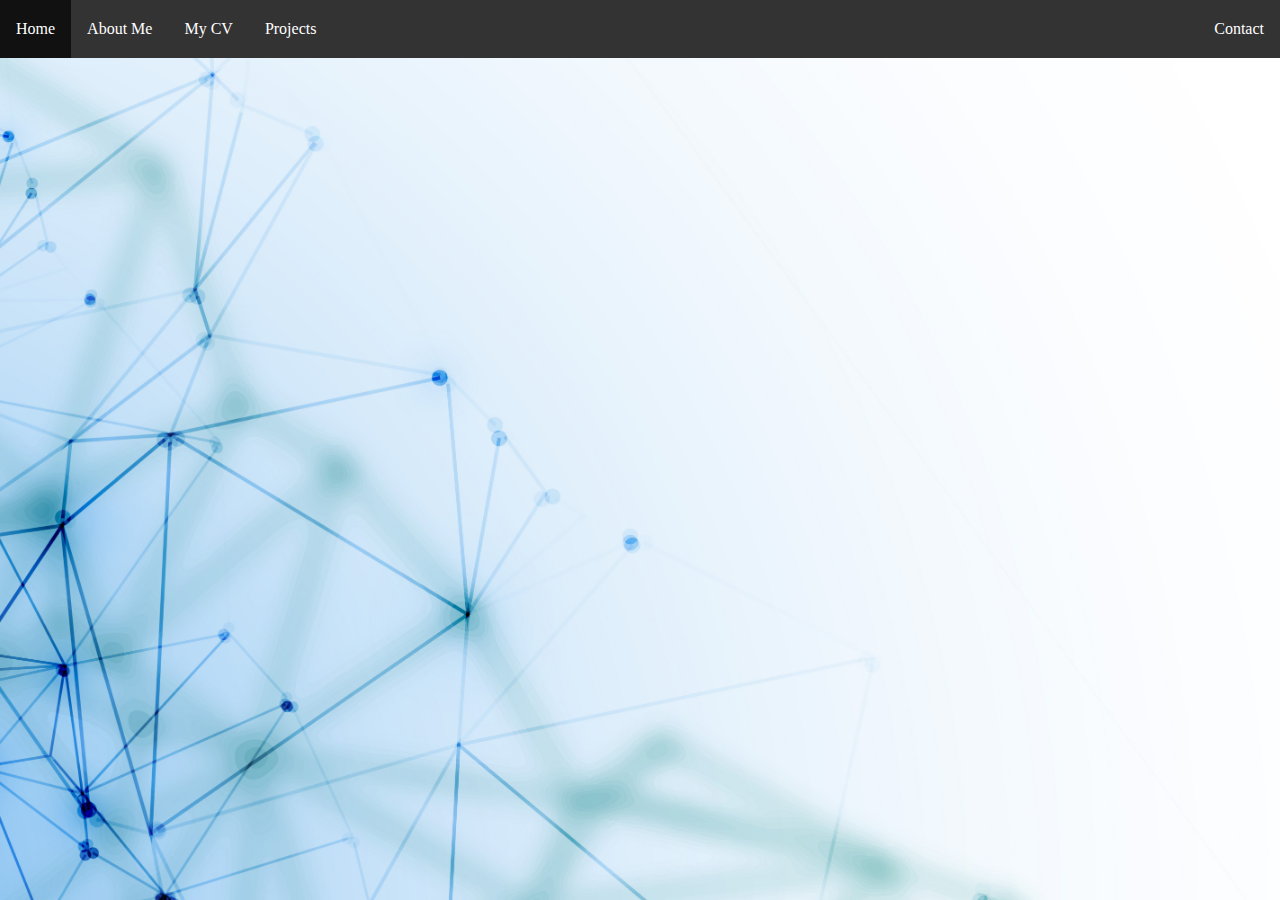
<file: index.html>
<html>
<head>
  <link rel="stylesheet" href="style.css">
  <meta charset="utf-8" />
  <script src="https://code.jquery.com/jquery-1.10.2.js"></script>
</head>

<div id="nav-placeholder"></div>

<script>
$(function(){
  $("#nav-placeholder").load("navBar.html");
});
</script>
  <body>

  </body>
</html>
</file>
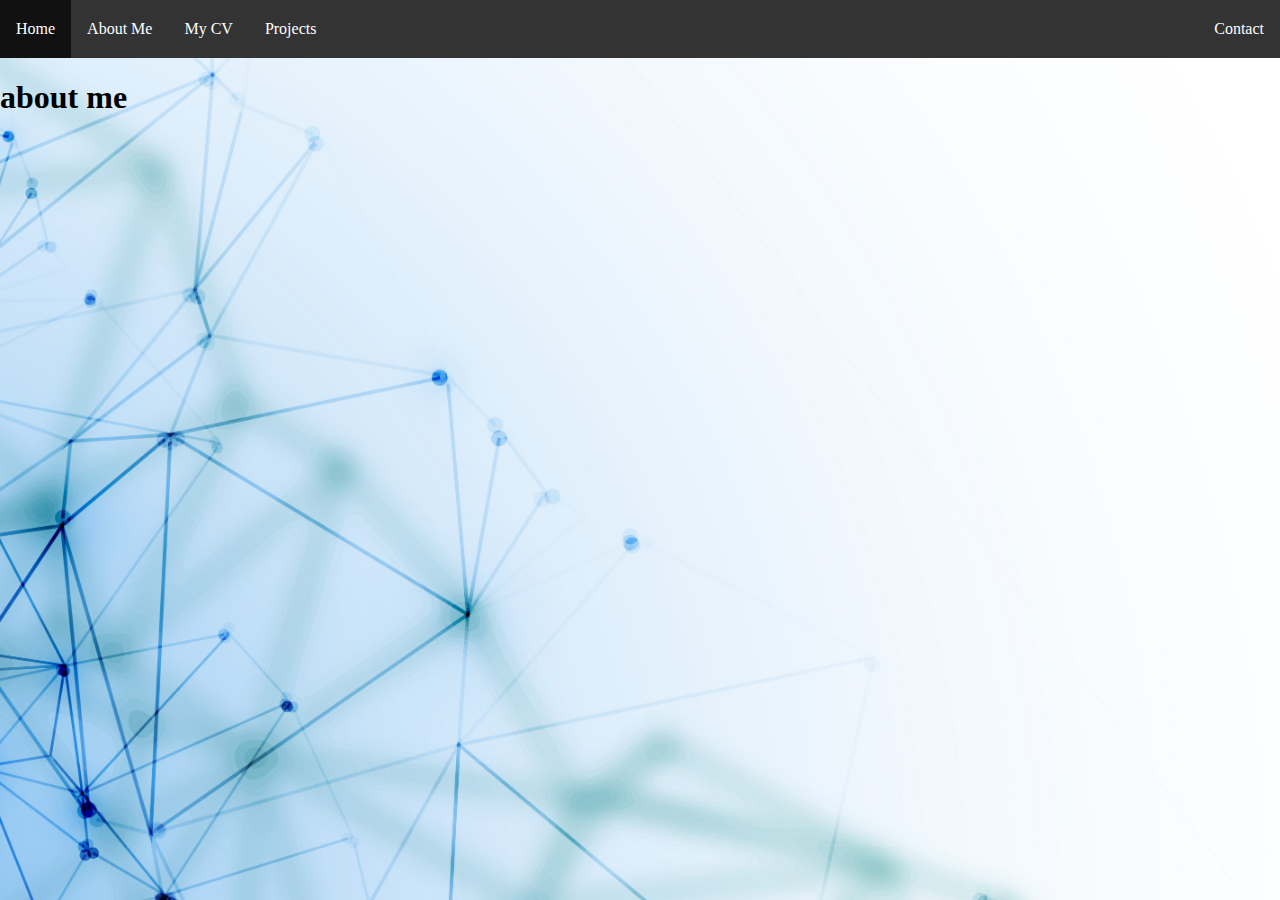
<file: aboutMe.html>
<html>
    <head>
        <link rel="stylesheet" href="style.css">
        <meta charset="utf-8" />
        <script src="https://code.jquery.com/jquery-1.10.2.js"></script>
      </head>
      
      <div id="nav-placeholder"></div>
      
      <script>
      $(function(){
        $("#nav-placeholder").load("navBar.html");
      });
      </script>

    <h1>
        about me
    </h1>
    <body>

    </body>
</html>
</file>
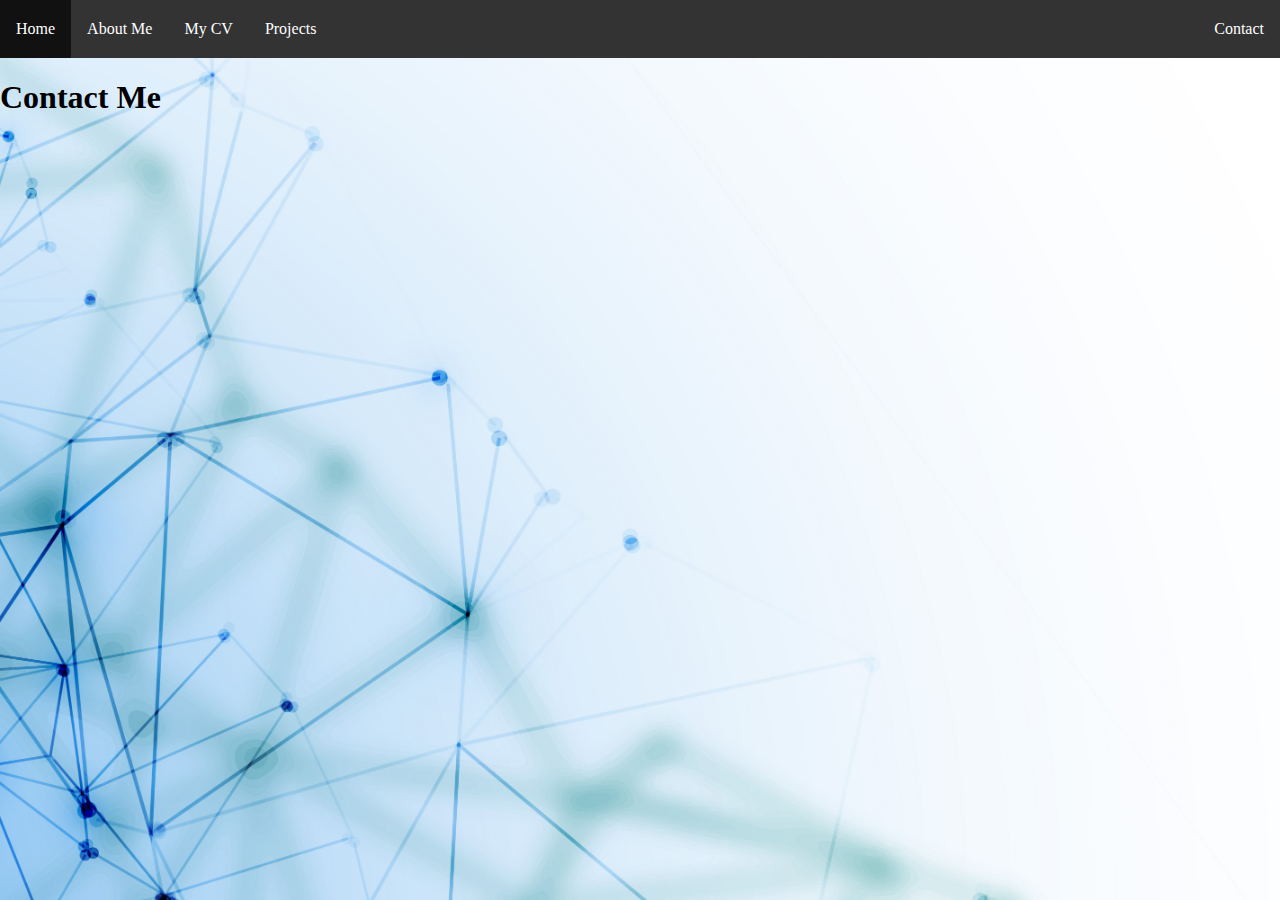
<file: contact.html>
<html>
    <head>
        <link rel="stylesheet" href="style.css">
        <meta charset="utf-8" />
        <script src="https://code.jquery.com/jquery-1.10.2.js"></script>
      </head>
      
      <div id="nav-placeholder"></div>
      
      <script>
      $(function(){
        $("#nav-placeholder").load("navBar.html");
      });
      </script>

    <h1>
        Contact Me
    </h1>
    <body>

    </body>
</html>
</file>
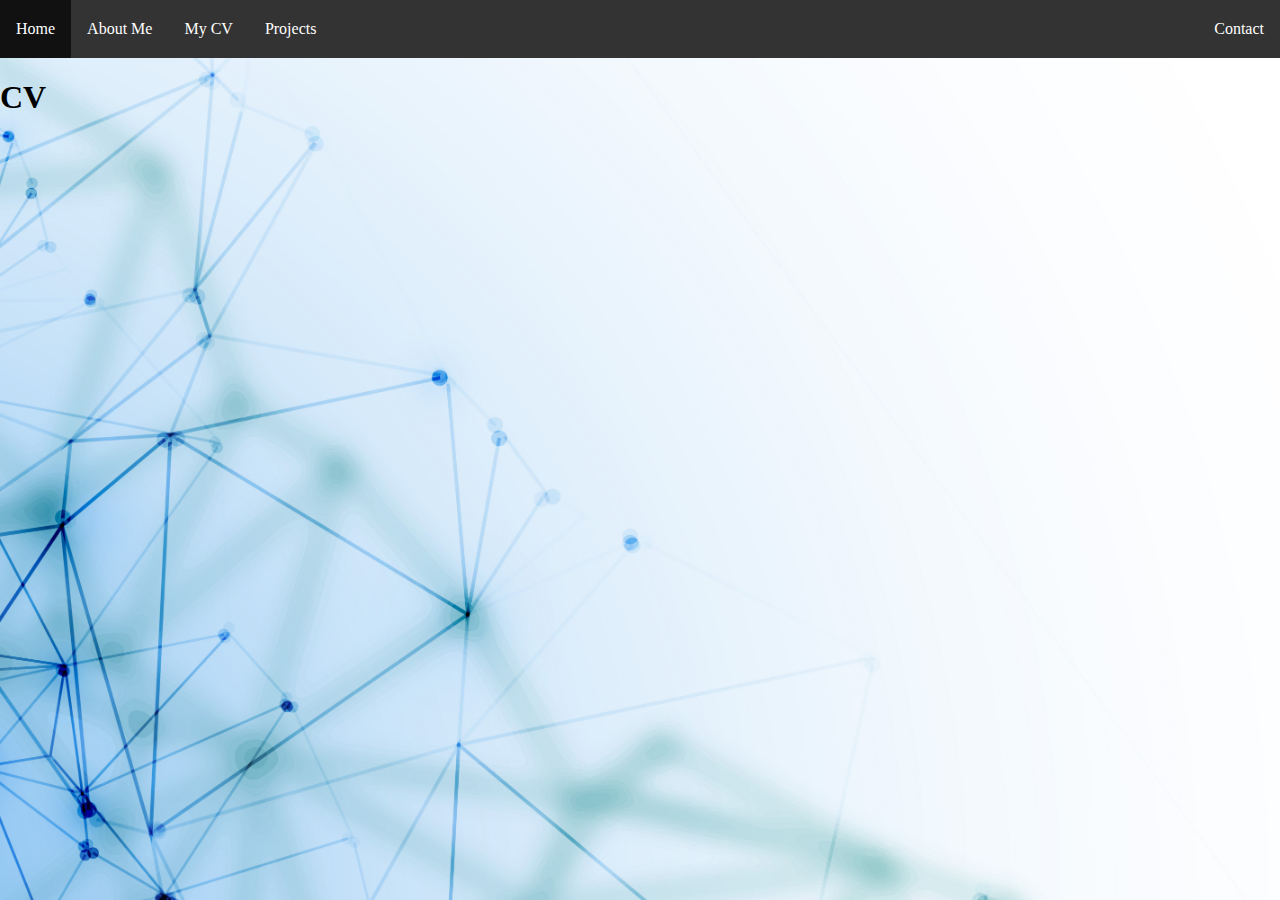
<file: cv.html>
<html>
    <head>
        <link rel="stylesheet" href="style.css">
        <meta charset="utf-8" />
        <script src="https://code.jquery.com/jquery-1.10.2.js"></script>
      </head>
      
      <div id="nav-placeholder"></div>
      
      <script>
      $(function(){
        $("#nav-placeholder").load("navBar.html");
      });
      </script>

    <h1>
        CV
    </h1>
    <body>

    </body>
</html>
</file>
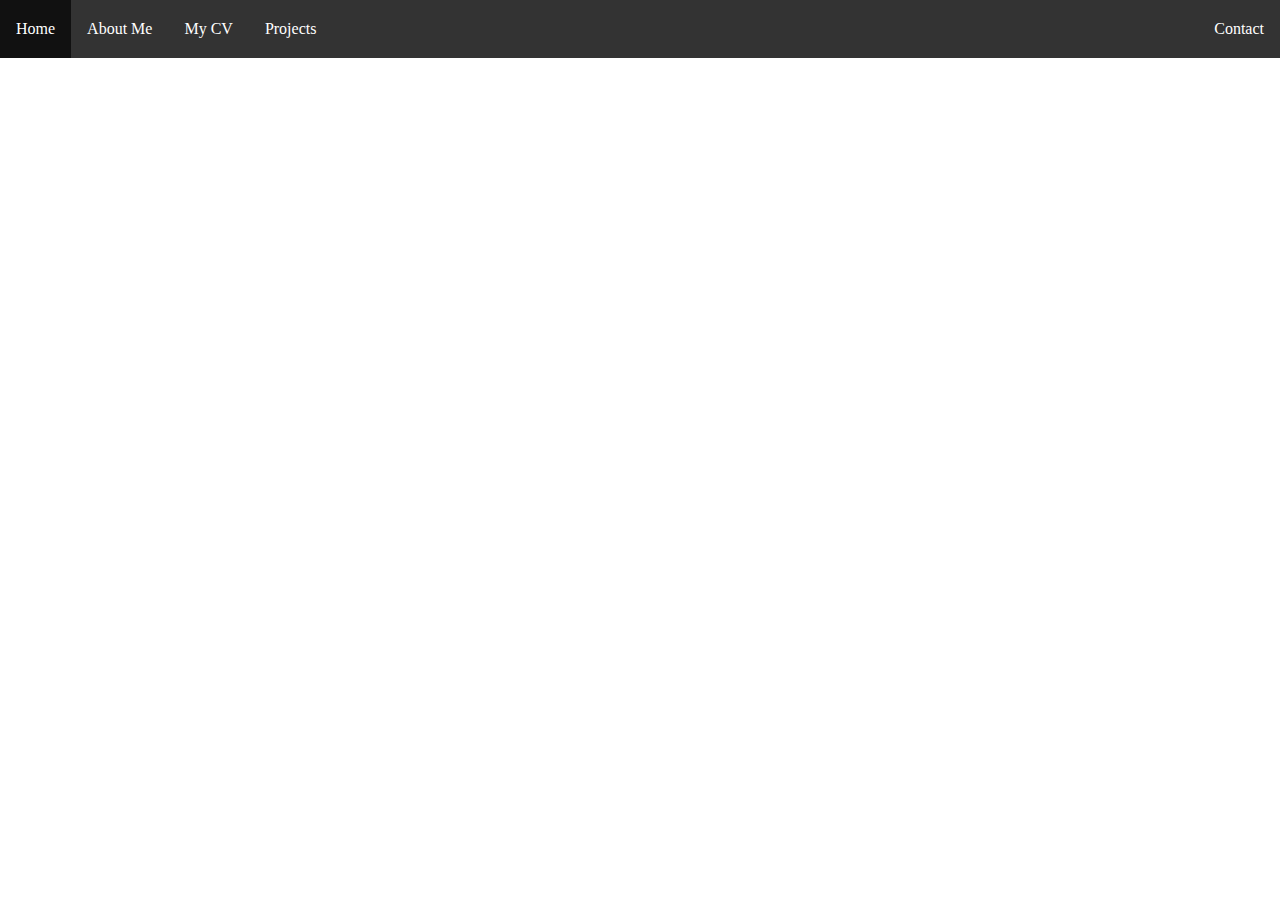
<file: navBar.html>
<html>
  <head>
    <link rel="stylesheet" href="navBar.css">
  </head>
  <body>
    <div class="topnav">
      <ul>
        <li>
          <a href="index.html">Home</a>
        </li>
      
        <li>
          <a href="aboutMe.html">About Me</a>
        </li>

        <li>
          <a href="cv.html">My CV</a>
        </li>

        <li>
          <a href="projects.html">Projects</a>
        </li>

        <li style="float:right"> 
          <a href="contact.html">Contact</a>
        </li>
      </ul>
    </div> 
  </body> 
</html>
</file>
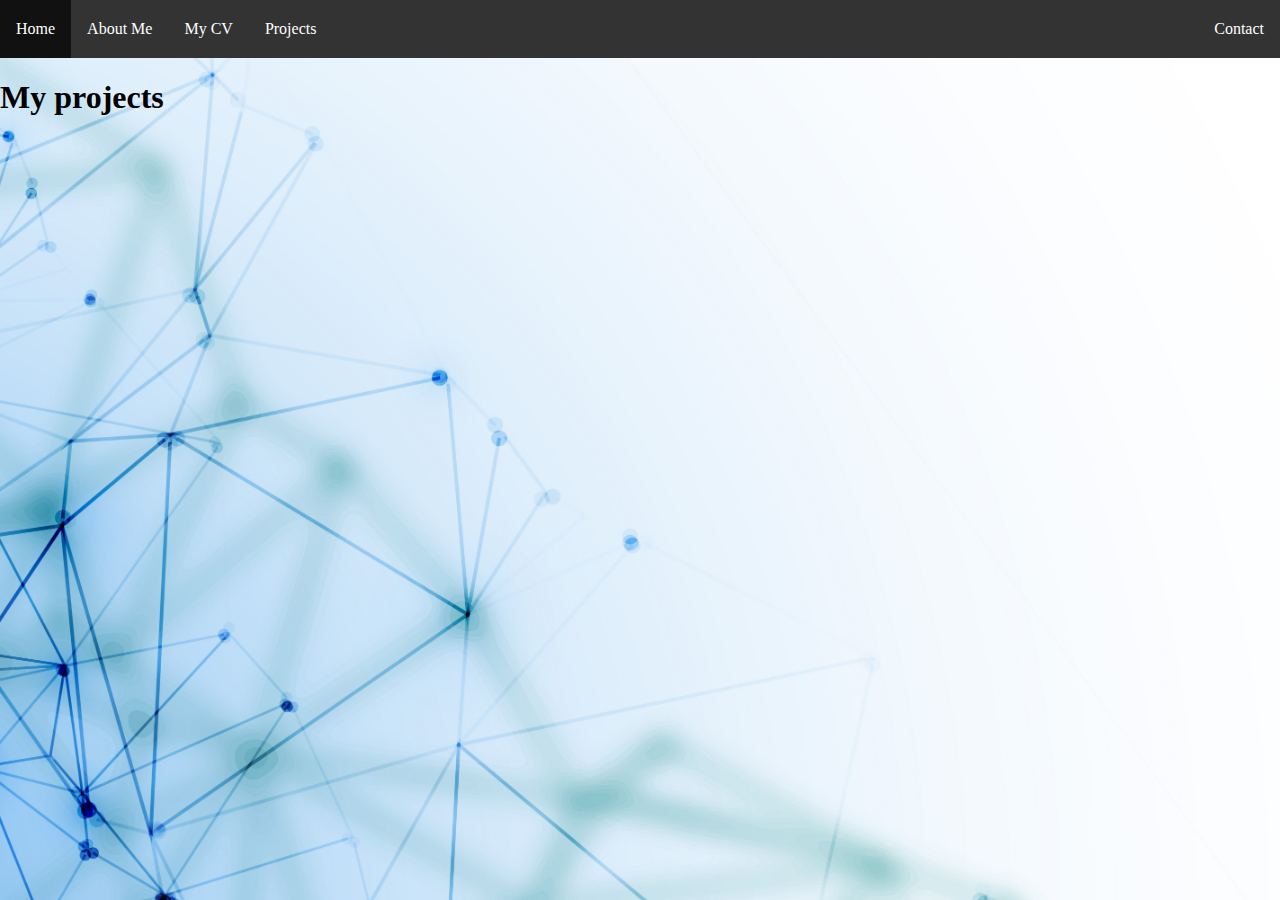
<file: projects.html>
<html>
    <head>
        <link rel="stylesheet" href="style.css">
        <meta charset="utf-8" />
        <script src="https://code.jquery.com/jquery-1.10.2.js"></script>
      </head>
      
      <div id="nav-placeholder"></div>
      
      <script>
      $(function(){
        $("#nav-placeholder").load("navBar.html");
      });
      </script>
    <h1>
        My projects
    </h1>
    <body>

    </body>
</html>
</file>
<file: style.css>
body {
    background-image: url('background.jpeg');
    background-size:     cover;                      
    background-repeat:   no-repeat;
    background-position: center center;   
}
</file>
<file: navBar.css>
body {
  margin:0;
  padding:0;
}

ul {
    list-style-type: none;
    overflow: hidden;
    background-color: #333;
    margin: 0; 
    padding: 0; 
  }
  
  li {
    float: left;
  }
  
  li a {
    display: block;
    color: white;
    text-align: left;
    padding: 20px 16px;
    text-decoration: none;
  }
  
  li a:hover {
    background-color: #111;
  }
</file>
